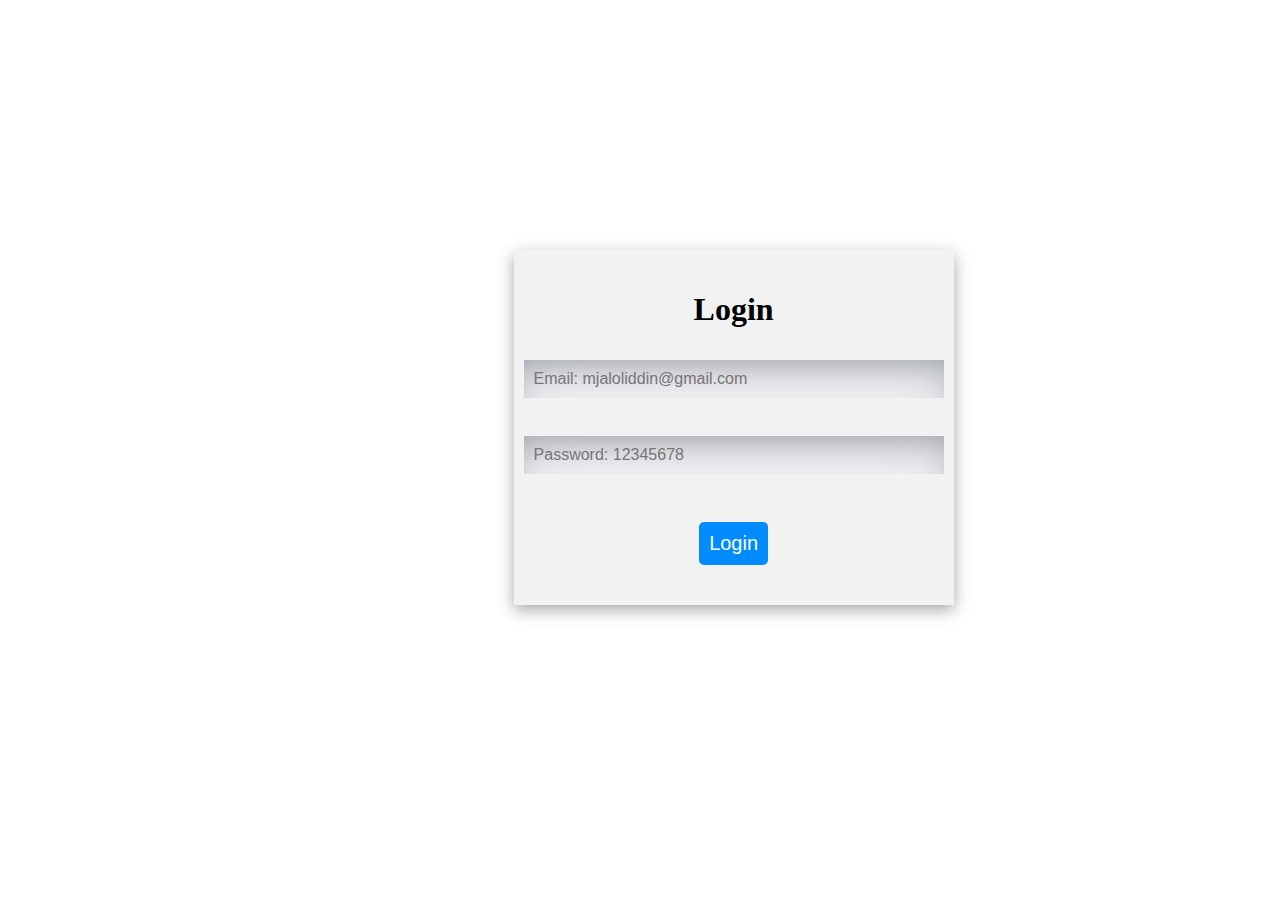
<file: index.html>
<!DOCTYPE html>
<html lang="en">
<head>
  <meta charset="UTF-8">
  <meta http-equiv="X-UA-Compatible" content="IE=edge">
  <meta name="viewport" content="width=device-width, initial-scale=1.0">
  <title>Document</title>
  <link rel="stylesheet" href="./login.css">
</head>
<body>
  <div class="container">
      <h1>Login</h1>
      <form id="login-form">
        <input type="email" id="email"  required placeholder="Email: mjaloliddin@gmail.com" /><br>

        <input type="password" id="password" required  placeholder="Password: 12345678"/><br>

        <button type="submit" id="login-button">Login</button>
      </form>
      <div class="alerttt">
      </div>
    </div>    


    <script type="module" src="./login.js"></script>
</body>
</html>
</file>
<file: login.css>
/* style.css */
.container {
  margin-top: 250px;
  margin-left: 40%;
  max-width: 400px;
  box-shadow: rgba(0, 0, 0, 0.35) 0px 5px 15px;
  /* margin: 0 auto; */
  padding: 20px;
  background-color: #f2f2f2;
}

h1 {
  text-align: center;
}

form {
  display: flex;
  flex-direction: column;
  align-items: center;
}

label {
  font-size: 20px;
}

input {
  outline: none;
  border: none;
  box-shadow: rgba(50, 50, 93, 0.25) 0px 30px 60px -12px inset, rgba(0, 0, 0, 0.3) 0px 18px 36px -18px inset;
  margin: 10px 0;
  padding: 10px;
  width: 100%;
  font-size: 16px;
}

button {
  margin: 20px 0;
  padding: 10px;
  background-color: #008cff;
  color: #fff;
  font-size: 20px;
  border: none;
  border-radius: 5px;
  cursor: pointer;
}

button:hover {
  background-color: #0066cc;
}
.alerttt>p{
  width: 100%;
  font-size: 25px;
  color: red;
  text-align: center;
}
</file>
